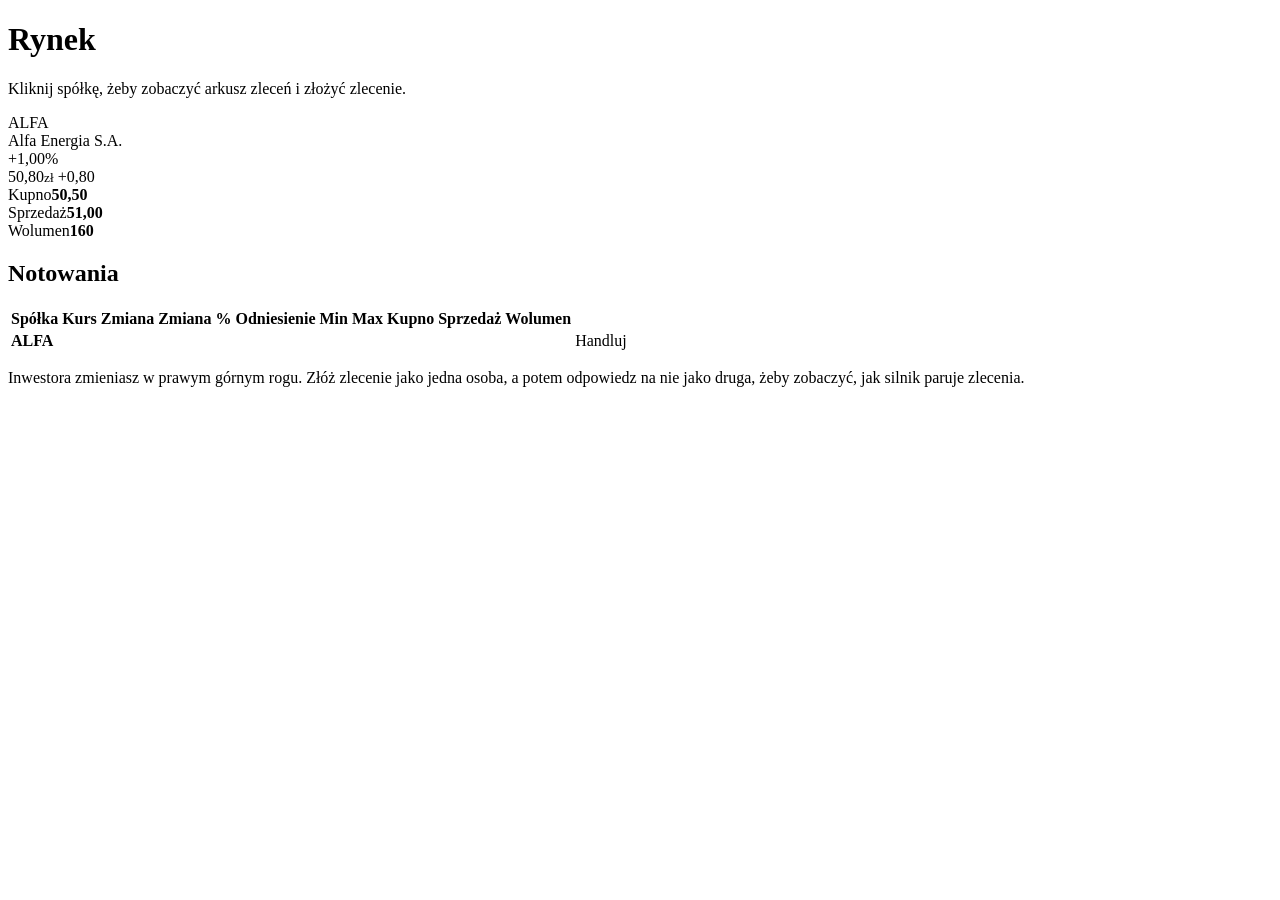
<file: src/main/resources/templates/index.html>
<!DOCTYPE html>
<html lang="pl" xmlns:th="http://www.thymeleaf.org">
<head th:replace="~{fragments :: head('Rynek')}"></head>
<body>
<th:block th:replace="~{fragments :: header('market')}"></th:block>
<main>
    <div th:replace="~{fragments :: flash}"></div>

    <div class="page-title">
        <h1>Rynek</h1>
        <p class="muted">Kliknij spółkę, żeby zobaczyć arkusz zleceń i złożyć zlecenie.</p>
    </div>

    <section class="market-cards">
        <a th:each="c : ${tape}" class="market-card panel" th:href="@{/companies/{t}(t=${c.ticker})}">
            <div class="mc-head">
                <div>
                    <div class="mc-ticker" th:text="${c.ticker}">ALFA</div>
                    <div class="muted small" th:text="${c.name}">Alfa Energia S.A.</div>
                </div>
                <span th:class="'badge ' + ${c.trend()}" th:text="${@fmt.percent(c.changePercent())}">+1,00%</span>
            </div>
            <div class="mc-price">
                <span th:text="${@fmt.money(c.lastPrice)}">50,80</span><small>zł</small>
                <span th:class="'mc-change ' + ${c.trend()}" th:text="${@fmt.signedMoney(c.change())}">+0,80</span>
            </div>
            <th:block th:replace="~{fragments :: sparkline(${c.priceHistory}, ${c.trend()})}"></th:block>
            <div class="mc-foot">
                <div><span>Kupno</span><b class="up" th:text="${@fmt.money(c.bestBid)}">50,50</b></div>
                <div><span>Sprzedaż</span><b class="down" th:text="${@fmt.money(c.bestAsk)}">51,00</b></div>
                <div><span>Wolumen</span><b th:text="${@fmt.quantity(c.volume)}">160</b></div>
            </div>
        </a>
    </section>

    <section class="panel">
        <div class="panel-head"><h2>Notowania</h2></div>
        <table class="grid">
            <thead>
            <tr>
                <th>Spółka</th>
                <th class="num">Kurs</th>
                <th class="num">Zmiana</th>
                <th class="num">Zmiana %</th>
                <th class="num">Odniesienie</th>
                <th class="num">Min</th>
                <th class="num">Max</th>
                <th class="num">Kupno</th>
                <th class="num">Sprzedaż</th>
                <th class="num">Wolumen</th>
                <th></th>
            </tr>
            </thead>
            <tbody>
            <tr th:each="c : ${tape}">
                <td><b th:text="${c.ticker}">ALFA</b> <span class="muted small" th:text="${c.name}"></span></td>
                <td class="num strong" th:text="${@fmt.money(c.lastPrice)}"></td>
                <td th:class="'num ' + ${c.trend()}" th:text="${@fmt.signedMoney(c.change())}"></td>
                <td class="num"><span th:class="'badge ' + ${c.trend()}" th:text="${@fmt.percent(c.changePercent())}"></span></td>
                <td class="num muted" th:text="${@fmt.money(c.referencePrice)}"></td>
                <td class="num" th:text="${@fmt.money(c.low())}"></td>
                <td class="num" th:text="${@fmt.money(c.high())}"></td>
                <td class="num up" th:text="${@fmt.money(c.bestBid)}"></td>
                <td class="num down" th:text="${@fmt.money(c.bestAsk)}"></td>
                <td class="num" th:text="${@fmt.quantity(c.volume)}"></td>
                <td class="num"><a class="btn btn-sm" th:href="@{/companies/{t}(t=${c.ticker})}">Handluj</a></td>
            </tr>
            </tbody>
        </table>
    </section>

    <p class="muted small hint-line">Inwestora zmieniasz w prawym górnym rogu. Złóż zlecenie jako jedna osoba,
        a potem odpowiedz na nie jako druga, żeby zobaczyć, jak silnik paruje zlecenia.</p>
</main>
</body>
</html>
</file>
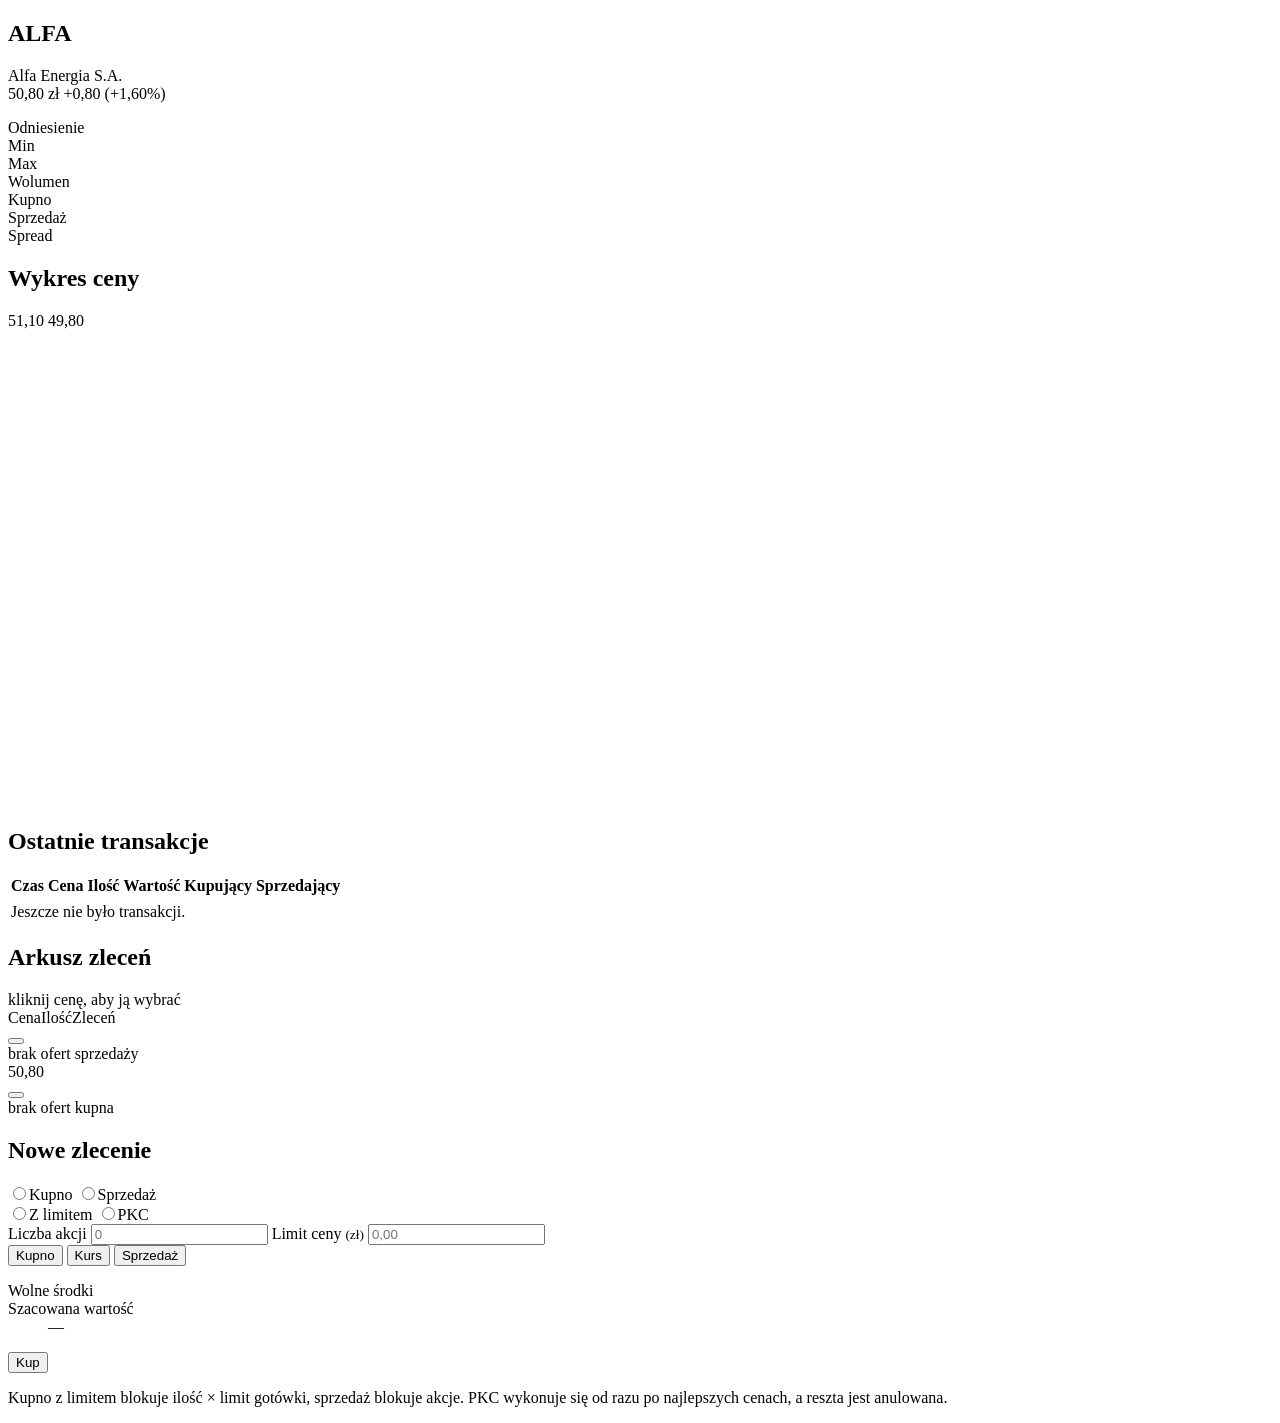
<file: src/main/resources/templates/company.html>
<!DOCTYPE html>
<html lang="pl" xmlns:th="http://www.thymeleaf.org">
<head th:replace="~{fragments :: head(${summary.ticker})}"></head>
<body>
<th:block th:replace="~{fragments :: header('market')}"></th:block>
<main class="wide" th:with="s=${summary}">
    <div th:replace="~{fragments :: flash}"></div>

    <section class="quote-header panel">
        <div class="qh-main">
            <div class="qh-name">
                <h1 th:text="${s.ticker}">ALFA</h1>
                <span class="muted" th:text="${s.name}">Alfa Energia S.A.</span>
            </div>
            <div class="qh-price">
                <span class="qh-last" th:text="${@fmt.money(s.lastPrice)}">50,80</span>
                <span class="muted">zł</span>
                <span th:class="'qh-change ' + ${s.trend()}"
                      th:text="${@fmt.signedMoney(s.change())} + ' (' + ${@fmt.percent(s.changePercent())} + ')'">+0,80 (+1,60%)</span>
            </div>
        </div>
        <dl class="qh-stats">
            <div><dt>Odniesienie</dt><dd th:text="${@fmt.money(s.referencePrice)}"></dd></div>
            <div><dt>Min</dt><dd th:text="${@fmt.money(s.low())}"></dd></div>
            <div><dt>Max</dt><dd th:text="${@fmt.money(s.high())}"></dd></div>
            <div><dt>Wolumen</dt><dd th:text="${@fmt.quantity(s.volume)}"></dd></div>
            <div><dt>Kupno</dt><dd class="up" th:text="${@fmt.money(book.bestBid())}"></dd></div>
            <div><dt>Sprzedaż</dt><dd class="down" th:text="${@fmt.money(book.bestAsk())}"></dd></div>
            <div><dt>Spread</dt><dd th:text="${@fmt.money(book.spread())}"></dd></div>
        </dl>
    </section>

    <div class="trade-layout">
        <div class="col-main">
            <section class="panel">
                <div class="panel-head">
                    <h2>Wykres ceny</h2>
                    <span class="muted small" th:text="${s.priceHistory.size() - 1} + ' transakcji od otwarcia'"></span>
                </div>
                <div class="chart">
                    <div class="chart-scale">
                        <span th:text="${@fmt.money(s.high())}">51,10</span>
                        <span th:text="${@fmt.money(s.low())}">49,80</span>
                    </div>
                    <svg class="chart-svg" th:classappend="${s.trend()}" viewBox="0 0 640 240"
                         preserveAspectRatio="none" aria-label="Wykres ceny">
                        <defs>
                            <linearGradient id="fill-up" x1="0" y1="0" x2="0" y2="1">
                                <stop offset="0%" stop-color="#26a69a" stop-opacity="0.35"/>
                                <stop offset="100%" stop-color="#26a69a" stop-opacity="0"/>
                            </linearGradient>
                            <linearGradient id="fill-down" x1="0" y1="0" x2="0" y2="1">
                                <stop offset="0%" stop-color="#ef5350" stop-opacity="0.35"/>
                                <stop offset="100%" stop-color="#ef5350" stop-opacity="0"/>
                            </linearGradient>
                        </defs>
                        <g class="chart-grid">
                            <line x1="0" y1="60" x2="640" y2="60"/>
                            <line x1="0" y1="120" x2="640" y2="120"/>
                            <line x1="0" y1="180" x2="640" y2="180"/>
                        </g>
                        <polygon class="chart-area" th:with="pts=${@chart.area(s.priceHistory, 640, 240)}" th:points="${pts}"/>
                        <polyline class="chart-line" th:with="pts=${@chart.line(s.priceHistory, 640, 240)}" th:points="${pts}"/>
                    </svg>
                </div>
            </section>

            <section class="panel">
                <div class="panel-head"><h2>Ostatnie transakcje</h2></div>
                <table class="grid compact">
                    <thead><tr><th>Czas</th><th class="num">Cena</th><th class="num">Ilość</th><th class="num">Wartość</th><th>Kupujący</th><th>Sprzedający</th></tr></thead>
                    <tbody>
                    <tr th:each="t : ${trades}">
                        <td class="muted" th:text="${@fmt.time(t.executedAt)}"></td>
                        <td class="num strong" th:text="${@fmt.money(t.price)}"></td>
                        <td class="num" th:text="${@fmt.quantity(t.quantity)}"></td>
                        <td class="num" th:text="${@fmt.money(t.value)}"></td>
                        <td th:text="${t.buyOrder.trader.name}"></td>
                        <td th:text="${t.sellOrder.trader.name}"></td>
                    </tr>
                    <tr th:if="${trades.isEmpty()}"><td colspan="6" class="empty">Jeszcze nie było transakcji.</td></tr>
                    </tbody>
                </table>
            </section>
        </div>

        <section class="panel col-book">
            <div class="panel-head">
                <h2>Arkusz zleceń</h2>
                <span class="muted small">kliknij cenę, aby ją wybrać</span>
            </div>
            <div class="ladder">
                <div class="ladder-head"><span>Cena</span><span>Ilość</span><span>Zleceń</span></div>
                <button type="button" th:each="l : ${book.asksDescending()}" class="ladder-row ask"
                        th:data-price="${l.price}" data-side="BUY"
                        th:style="'--depth:' + ${book.depthPercent(l)} + '%'">
                    <span class="down" th:text="${@fmt.money(l.price)}"></span>
                    <span th:text="${@fmt.quantity(l.quantity)}"></span>
                    <span class="muted" th:text="${l.orders}"></span>
                </button>
                <div th:if="${book.asks.isEmpty()}" class="ladder-empty">brak ofert sprzedaży</div>

                <div class="ladder-mid">
                    <span th:class="${s.trend()}" th:text="${@fmt.money(s.lastPrice)}">50,80</span>
                    <span class="muted small" th:if="${book.spread() != null}"
                          th:text="'spread ' + ${@fmt.money(book.spread())}"></span>
                </div>

                <button type="button" th:each="l : ${book.bids}" class="ladder-row bid"
                        th:data-price="${l.price}" data-side="SELL"
                        th:style="'--depth:' + ${book.depthPercent(l)} + '%'">
                    <span class="up" th:text="${@fmt.money(l.price)}"></span>
                    <span th:text="${@fmt.quantity(l.quantity)}"></span>
                    <span class="muted" th:text="${l.orders}"></span>
                </button>
                <div th:if="${book.bids.isEmpty()}" class="ladder-empty">brak ofert kupna</div>
            </div>
        </section>

        <section class="panel col-ticket">
            <div class="panel-head"><h2>Nowe zlecenie</h2></div>
            <form method="post" th:action="@{/orders}" th:object="${orderForm}" id="order-form" class="ticket"
                  th:data-cash="${currentTrader != null ? currentTrader.availableCash : 0}"
                  th:data-shares="${availableShares}"
                  th:data-ask="${book.bestAsk()}"
                  th:data-bid="${book.bestBid()}"
                  th:data-last="${s.lastPrice}"
                  th:data-ticker="${s.ticker}">
                <input type="hidden" th:field="*{ticker}">

                <div class="segmented side">
                    <label class="seg-buy">
                        <input type="radio" th:field="*{side}" value="BUY"><span>Kupno</span>
                    </label>
                    <label class="seg-sell">
                        <input type="radio" th:field="*{side}" value="SELL"><span>Sprzedaż</span>
                    </label>
                </div>

                <div class="segmented type">
                    <label><input type="radio" th:field="*{type}" value="LIMIT"><span>Z limitem</span></label>
                    <label><input type="radio" th:field="*{type}" value="MARKET"><span>PKC</span></label>
                </div>

                <label class="field">
                    <span>Liczba akcji</span>
                    <input type="number" th:field="*{quantity}" min="1" step="1" placeholder="0" required>
                </label>

                <label class="field" id="price-field">
                    <span>Limit ceny <small class="muted">(zł)</small></span>
                    <input type="number" th:field="*{limitPrice}" min="0.01" step="0.01" placeholder="0,00">
                </label>
                <div class="quick-prices" id="quick-prices">
                    <button type="button" data-quick="bid">Kupno</button>
                    <button type="button" data-quick="last">Kurs</button>
                    <button type="button" data-quick="ask">Sprzedaż</button>
                </div>

                <dl class="ticket-info">
                    <div id="info-cash"><dt>Wolne środki</dt>
                        <dd th:text="${currentTrader != null ? @fmt.money(currentTrader.availableCash) : '—'} + ' zł'"></dd></div>
                    <div id="info-shares"><dt th:text="'Wolne akcje ' + ${s.ticker}"></dt>
                        <dd th:text="${@fmt.quantity(availableShares)} + ' szt.'"></dd></div>
                    <div><dt id="value-label">Szacowana wartość</dt><dd id="order-value">—</dd></div>
                </dl>

                <button type="submit" class="btn btn-block submit-buy" id="submit-btn">Kup</button>
                <p class="muted small">Kupno z limitem blokuje ilość × limit gotówki, sprzedaż blokuje akcje.
                    PKC wykonuje się od razu po najlepszych cenach, a reszta jest anulowana.</p>
            </form>
        </section>
    </div>
</main>
<script th:src="@{/ticket.js}"></script>
</body>
</html>
</file>
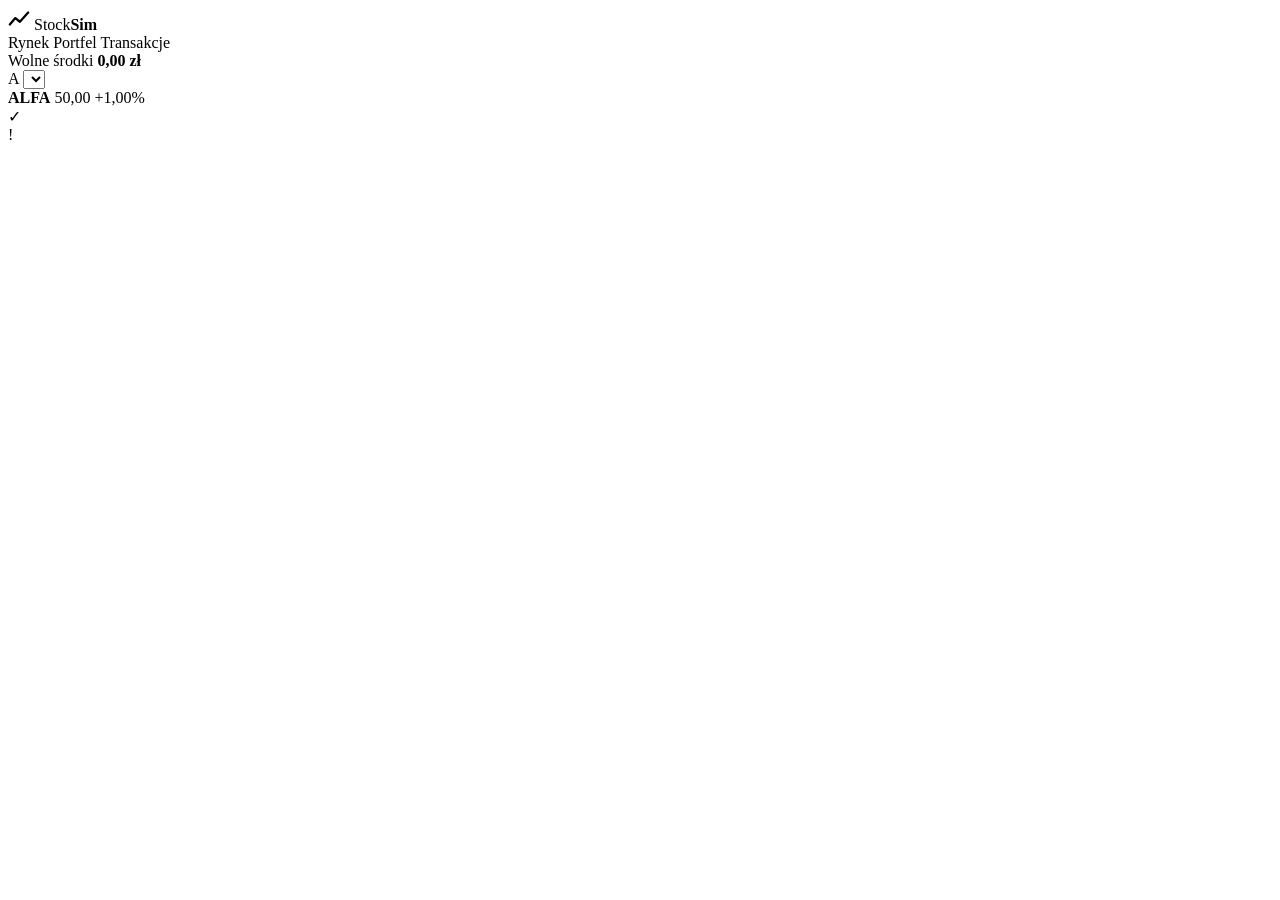
<file: src/main/resources/templates/fragments.html>
<!DOCTYPE html>
<html lang="pl" xmlns:th="http://www.thymeleaf.org">
<head th:fragment="head(title)">
    <meta charset="UTF-8">
    <meta name="viewport" content="width=device-width, initial-scale=1">
    <title th:text="${title} + ' | StockSim'">StockSim</title>
    <link rel="stylesheet" th:href="@{/style.css}">
</head>
<body>
<th:block th:fragment="header(active)">
    <header class="topbar">
        <a class="brand" th:href="@{/}">
            <svg viewBox="0 0 24 24" width="22" height="22" aria-hidden="true">
                <polyline points="2,18 8,11 13,15 22,5" fill="none" stroke="currentColor" stroke-width="2.5"
                          stroke-linecap="round" stroke-linejoin="round"/>
            </svg>
            <span>Stock<b>Sim</b></span>
        </a>
        <nav class="nav">
            <a th:href="@{/}" th:classappend="${active == 'market'} ? 'active'">Rynek</a>
            <a th:href="@{/portfolio}" th:classappend="${active == 'portfolio'} ? 'active'">Portfel</a>
            <a th:href="@{/trades}" th:classappend="${active == 'trades'} ? 'active'">Transakcje</a>
        </nav>
        <form th:if="${traders != null and currentTrader != null}" class="account" method="post" th:action="@{/trader}">
            <div class="account-cash">
                <span>Wolne środki</span>
                <strong th:text="${@fmt.money(currentTrader.availableCash)} + ' zł'">0,00 zł</strong>
            </div>
            <label class="account-select">
                <span class="avatar" th:text="${#strings.substring(currentTrader.name, 0, 1)}">A</span>
                <select name="traderId" aria-label="Inwestor" onchange="this.form.submit()">
                    <option th:each="t : ${traders}" th:value="${t.id}" th:text="${t.name}"
                            th:selected="${t.id == currentTrader.id}"></option>
                </select>
            </label>
            <noscript><button type="submit">Zmień</button></noscript>
        </form>
    </header>
    <div class="tape" th:if="${tape != null and !tape.isEmpty()}">
        <div class="tape-track">
            <th:block th:each="round : ${#numbers.sequence(1, 4)}">
                <a th:each="c : ${tape}" class="tape-item" th:href="@{/companies/{t}(t=${c.ticker})}">
                    <b th:text="${c.ticker}">ALFA</b>
                    <span th:text="${@fmt.money(c.lastPrice)}">50,00</span>
                    <span th:class="'chg ' + ${c.trend()}"
                          th:text="${@fmt.percent(c.changePercent())}">+1,00%</span>
                </a>
            </th:block>
        </div>
    </div>
</th:block>

<div th:fragment="flash" class="flash-area">
    <div th:if="${success}" class="alert success" role="status">
        <span class="alert-icon">✓</span><span th:text="${success}"></span>
    </div>
    <div th:if="${error}" class="alert error" role="alert">
        <span class="alert-icon">!</span><span th:text="${error}"></span>
    </div>
</div>

<th:block th:fragment="sparkline(prices, trend)">
    <svg class="spark" th:classappend="${trend}" viewBox="0 0 300 70" preserveAspectRatio="none" aria-hidden="true">
        <polygon class="spark-area" th:with="pts=${@chart.area(prices, 300, 70)}" th:points="${pts}"/>
        <polyline class="spark-line" th:with="pts=${@chart.line(prices, 300, 70)}" th:points="${pts}"/>
    </svg>
</th:block>
</body>
</html>
</file>
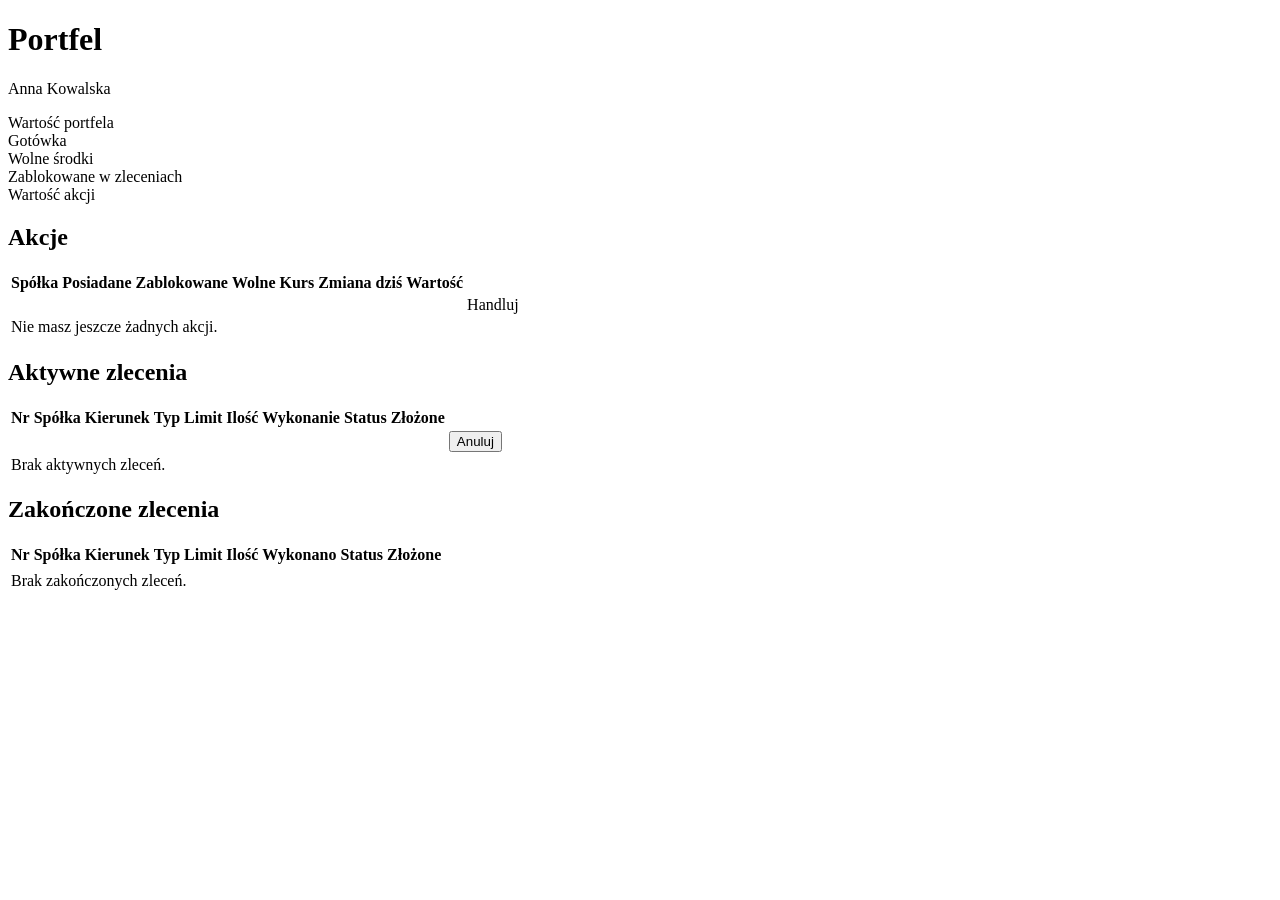
<file: src/main/resources/templates/portfolio.html>
<!DOCTYPE html>
<html lang="pl" xmlns:th="http://www.thymeleaf.org">
<head th:replace="~{fragments :: head('Portfel')}"></head>
<body>
<th:block th:replace="~{fragments :: header('portfolio')}"></th:block>
<main th:with="p=${portfolio}">
    <div th:replace="~{fragments :: flash}"></div>

    <div class="page-title">
        <h1>Portfel</h1>
        <p class="muted" th:text="${p.trader.name}">Anna Kowalska</p>
    </div>

    <section class="stat-cards">
        <div class="panel stat highlight">
            <span>Wartość portfela</span>
            <strong th:text="${@fmt.money(p.totalValue())} + ' zł'"></strong>
        </div>
        <div class="panel stat">
            <span>Gotówka</span>
            <strong th:text="${@fmt.money(p.trader.cash)} + ' zł'"></strong>
        </div>
        <div class="panel stat">
            <span>Wolne środki</span>
            <strong class="up" th:text="${@fmt.money(p.trader.availableCash)} + ' zł'"></strong>
        </div>
        <div class="panel stat">
            <span>Zablokowane w zleceniach</span>
            <strong class="warn-text" th:text="${@fmt.money(p.trader.reservedCash)} + ' zł'"></strong>
        </div>
        <div class="panel stat">
            <span>Wartość akcji</span>
            <strong th:text="${@fmt.money(p.sharesValue())} + ' zł'"></strong>
        </div>
    </section>

    <section class="panel">
        <div class="panel-head"><h2>Akcje</h2></div>
        <table class="grid">
            <thead><tr><th>Spółka</th><th class="num">Posiadane</th><th class="num">Zablokowane</th><th class="num">Wolne</th><th class="num">Kurs</th><th class="num">Zmiana dziś</th><th class="num">Wartość</th><th></th></tr></thead>
            <tbody>
            <tr th:each="h : ${p.holdings}" th:with="c=${tape.?[ticker == '__${h.company.ticker}__'][0]}">
                <td><b th:text="${h.company.ticker}"></b> <span class="muted small" th:text="${h.company.name}"></span></td>
                <td class="num" th:text="${@fmt.quantity(h.quantity)}"></td>
                <td class="num muted" th:text="${@fmt.quantity(h.reservedQuantity)}"></td>
                <td class="num" th:text="${@fmt.quantity(h.availableQuantity)}"></td>
                <td class="num strong" th:text="${@fmt.money(h.company.lastPrice)}"></td>
                <td class="num"><span th:class="'badge ' + ${c.trend()}" th:text="${@fmt.percent(c.changePercent())}"></span></td>
                <td class="num" th:text="${@fmt.money(h.company.lastPrice * h.quantity)}"></td>
                <td class="num"><a class="btn btn-sm" th:href="@{/companies/{t}(t=${h.company.ticker})}">Handluj</a></td>
            </tr>
            <tr th:if="${p.holdings.isEmpty()}"><td colspan="8" class="empty">Nie masz jeszcze żadnych akcji.</td></tr>
            </tbody>
        </table>
    </section>

    <section class="panel">
        <div class="panel-head"><h2>Aktywne zlecenia</h2></div>
        <table class="grid">
            <thead><tr><th>Nr</th><th>Spółka</th><th>Kierunek</th><th>Typ</th><th class="num">Limit</th><th class="num">Ilość</th><th>Wykonanie</th><th>Status</th><th>Złożone</th><th></th></tr></thead>
            <tbody>
            <tr th:each="o : ${p.activeOrders()}">
                <td class="muted" th:text="${o.id}"></td>
                <td><b th:text="${o.company.ticker}"></b></td>
                <td><span th:class="'pill ' + (${o.buy} ? 'pill-buy' : 'pill-sell')" th:text="${o.side.label}"></span></td>
                <td th:text="${o.type.label}"></td>
                <td class="num" th:text="${@fmt.money(o.limitPrice)}"></td>
                <td class="num" th:text="${@fmt.quantity(o.quantity)}"></td>
                <td>
                    <div class="progress"><span th:style="'width:' + ${o.filledQuantity * 100 / o.quantity} + '%'"></span></div>
                    <span class="muted small" th:text="${o.filledQuantity} + ' / ' + ${o.quantity}"></span>
                </td>
                <td><span class="pill pill-status" th:text="${o.status.label}"></span></td>
                <td class="muted" th:text="${@fmt.dateTime(o.createdAt)}"></td>
                <td class="num">
                    <form method="post" th:action="@{/orders/{id}/cancel(id=${o.id})}">
                        <button type="submit" class="btn btn-sm btn-ghost-danger">Anuluj</button>
                    </form>
                </td>
            </tr>
            <tr th:if="${p.activeOrders().isEmpty()}"><td colspan="10" class="empty">Brak aktywnych zleceń.</td></tr>
            </tbody>
        </table>
    </section>

    <section class="panel">
        <div class="panel-head"><h2>Zakończone zlecenia</h2></div>
        <table class="grid compact">
            <thead><tr><th>Nr</th><th>Spółka</th><th>Kierunek</th><th>Typ</th><th class="num">Limit</th><th class="num">Ilość</th><th class="num">Wykonano</th><th>Status</th><th>Złożone</th></tr></thead>
            <tbody>
            <tr th:each="o : ${p.closedOrders()}">
                <td class="muted" th:text="${o.id}"></td>
                <td><b th:text="${o.company.ticker}"></b></td>
                <td><span th:class="'pill ' + (${o.buy} ? 'pill-buy' : 'pill-sell')" th:text="${o.side.label}"></span></td>
                <td th:text="${o.type.label}"></td>
                <td class="num" th:text="${@fmt.money(o.limitPrice)}"></td>
                <td class="num" th:text="${@fmt.quantity(o.quantity)}"></td>
                <td class="num" th:text="${@fmt.quantity(o.filledQuantity)}"></td>
                <td><span th:class="'pill ' + (${o.status.name() == 'FILLED'} ? 'pill-done' : 'pill-cancelled')"
                          th:text="${o.status.label}"></span></td>
                <td class="muted" th:text="${@fmt.dateTime(o.createdAt)}"></td>
            </tr>
            <tr th:if="${p.closedOrders().isEmpty()}"><td colspan="9" class="empty">Brak zakończonych zleceń.</td></tr>
            </tbody>
        </table>
    </section>
</main>
</body>
</html>
</file>
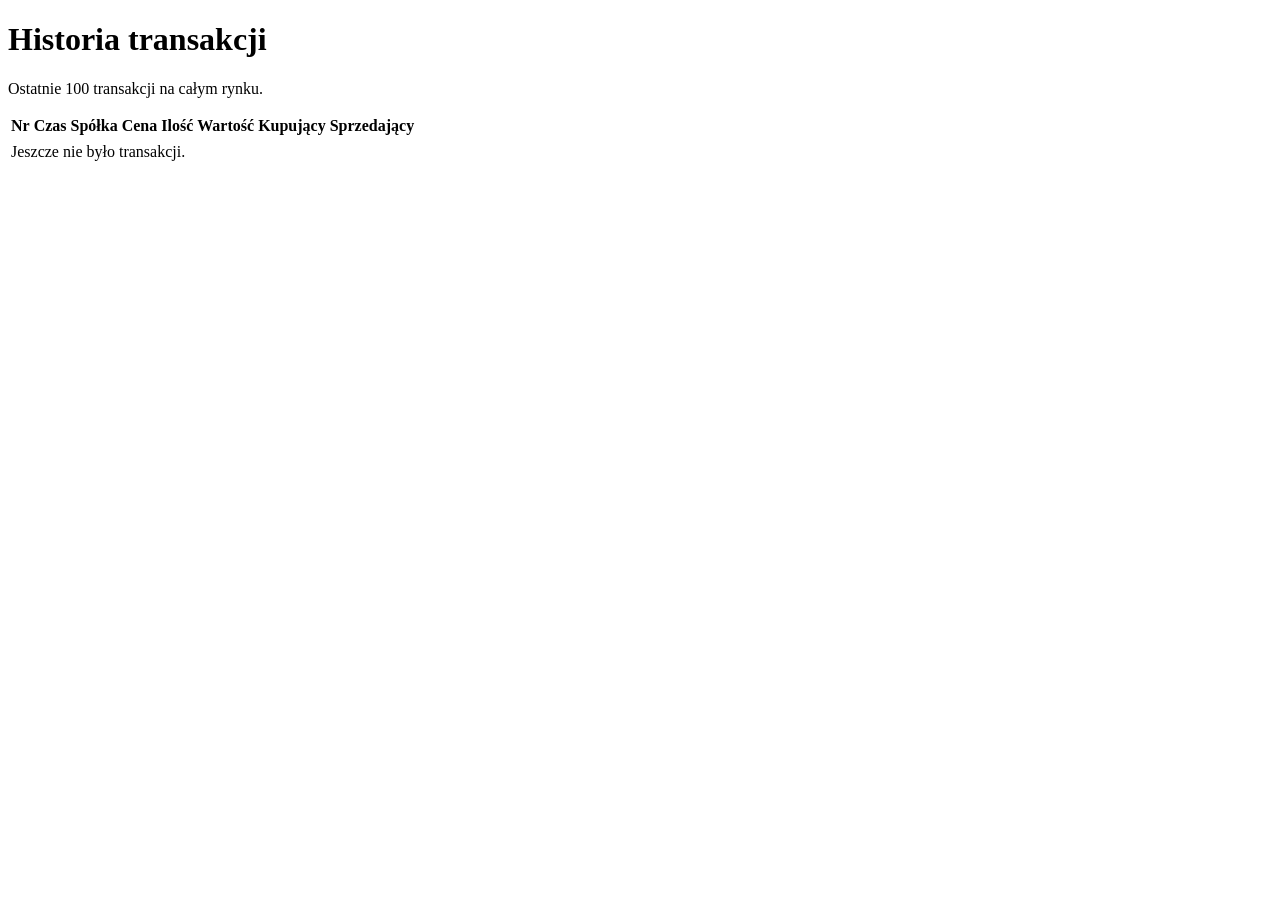
<file: src/main/resources/templates/trades.html>
<!DOCTYPE html>
<html lang="pl" xmlns:th="http://www.thymeleaf.org">
<head th:replace="~{fragments :: head('Transakcje')}"></head>
<body>
<th:block th:replace="~{fragments :: header('trades')}"></th:block>
<main>
    <div class="page-title">
        <h1>Historia transakcji</h1>
        <p class="muted">Ostatnie 100 transakcji na całym rynku.</p>
    </div>
    <section class="panel">
        <table class="grid">
            <thead><tr><th>Nr</th><th>Czas</th><th>Spółka</th><th class="num">Cena</th><th class="num">Ilość</th><th class="num">Wartość</th><th>Kupujący</th><th>Sprzedający</th></tr></thead>
            <tbody>
            <tr th:each="t : ${trades}">
                <td class="muted" th:text="${t.id}"></td>
                <td class="muted" th:text="${@fmt.dateTime(t.executedAt)}"></td>
                <td><a class="link" th:href="@{/companies/{c}(c=${t.company.ticker})}" th:text="${t.company.ticker}"></a></td>
                <td class="num strong" th:text="${@fmt.money(t.price)}"></td>
                <td class="num" th:text="${@fmt.quantity(t.quantity)}"></td>
                <td class="num" th:text="${@fmt.money(t.value)}"></td>
                <td><span class="pill pill-buy" th:text="${t.buyOrder.trader.name}"></span></td>
                <td><span class="pill pill-sell" th:text="${t.sellOrder.trader.name}"></span></td>
            </tr>
            <tr th:if="${trades.isEmpty()}"><td colspan="8" class="empty">Jeszcze nie było transakcji.</td></tr>
            </tbody>
        </table>
    </section>
</main>
</body>
</html>
</file>
